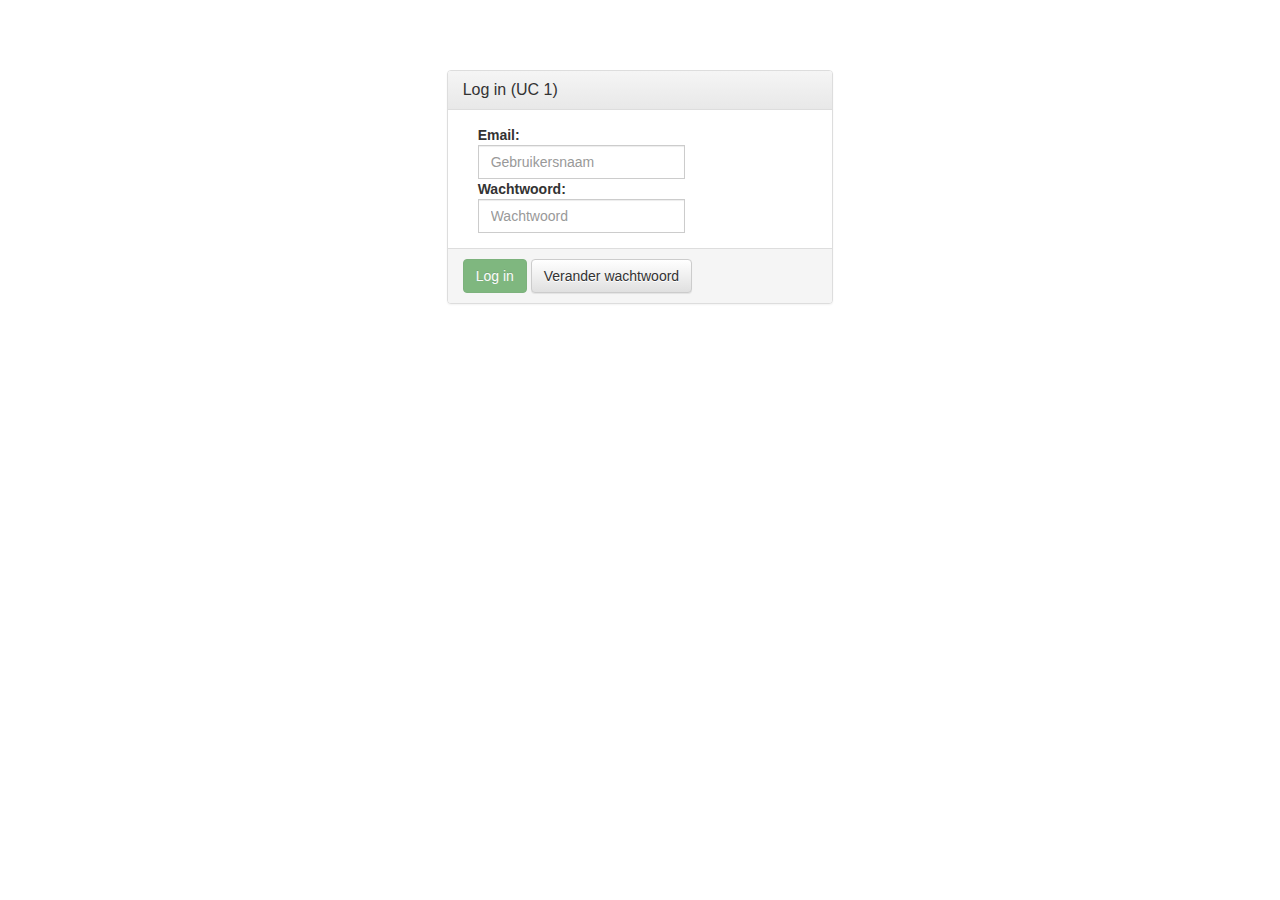
<file: CustomerPortal/Index.html>
﻿<!DOCTYPE html>
<html ng-csp>
<head>
    <title>Customer portal</title>
    <meta name="viewport" content="width=device-width, minimum-scale=1, maximum-scale=1, user-scalable=no" />
    <meta http-equiv="content-type" content="text/html; charset=UTF-8" />
    <meta http-equiv="X-UA-Compatible" content="IE=edge" />
    <meta http-equiv="CACHE-CONTROL" content="NO-STORE">
    <meta http-equiv="cache-control" content="max-age=0" />
    <meta http-equiv="cache-control" content="no-cache" />
    <meta http-equiv="expires" content="0" />
    <meta http-equiv="expires" content="Tue, 01 Jan 1980 1:00:00 GMT" />
    <meta http-equiv="pragma" content="no-cache" />

    <style type="text/css">
        [ng\:cloak], [ng-cloak], [data-ng-cloak], [x-ng-cloak], .ng-cloak, .x-ng-cloak, .ng-hide:not(.ng-hide-animate) {
            display: none !important;
        }

        ng\:form {
            display: block;
        }

        .ng-animate-shim {
            visibility: hidden;
        }

        .ng-anchor {
            position: absolute;
        }
    </style>
    <link href="Styles/Less/bootstrap.css" rel="stylesheet" />
    <link href="Styles/Less/style.css" rel="stylesheet" />
</head>
<body>
    <ui-view></ui-view>
    <script src="JS/export/angular.js"></script>
    <script src="JS/export/app.js"></script>
</body>
</html>
</file>
<file: CustomerPortal/Styles/Less/style.css>
﻿/*#region fonts*/
/*#endregion*/
html,
body {
  width: 100%;
  height: 100%;
}
body {
  padding-top: 70px;
}
.controlpanel {
  padding-bottom: 15px;
}
</file>
